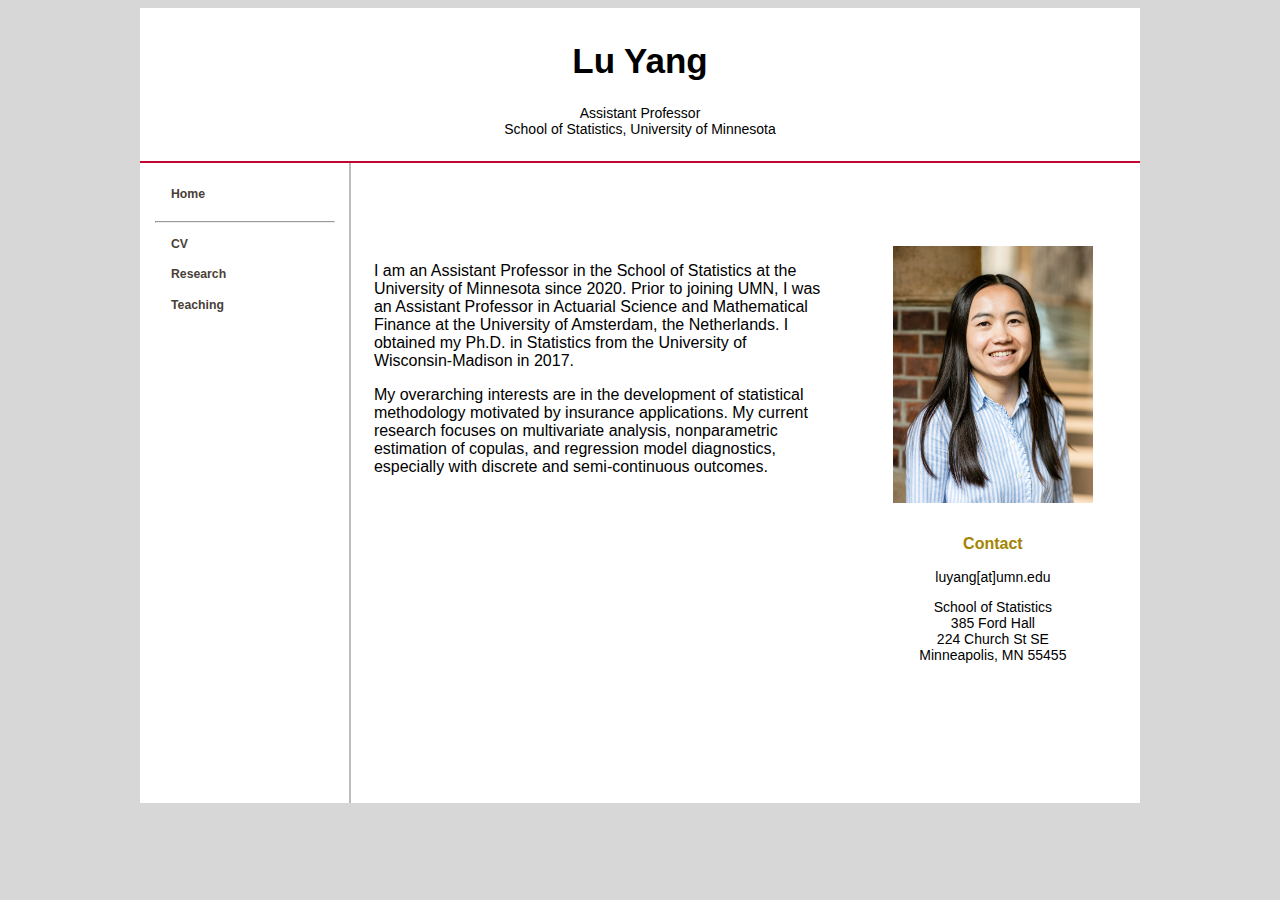
<file: index.htm>
<!DOCTYPE html>
<html>
	<head>
		<title>Lu Yang</title>
		<meta name="description" content="Lu Yang, Assistant Professor in Statistics at the University of Minnesota">
		<meta name="keywords" content="Lu Yang, UMN, Statistics, Actuarial Science, University of Minnesota, Jed Frees, Edward W Frees, Professor Frees, Professor Jed Frees, Zhengjun Zhang, Professor Zhengjun Zhang">
		<meta name="author" content="Lu Yang">
		<meta charset="UTF-8">
		<link href="css/main.css" rel="stylesheet" />
	</head>
	<body>
		<div class="main-wrapper">
			<div class="masthead">
					
			</div>
			<div class="title">
				<h1 class="title">Lu Yang</h1>
<p >Assistant Professor<br>School of Statistics, University of Minnesota</p>
			</div>
			<div class="content-wrapper">
				<div class="left-col">
					<div class="sideNav">
					<ul class="sidenav top">
						<li><a href="index.htm">Home</a></li>
						
					</ul>
					<hr />
					<ul class="sidenav main">
						<li><a href="./cv.html">CV</a></li>
						<li><a href="./research.html">Research</a></li>
						<li><a href="./teaching.html">Teaching</a></li>
						
					  </ul>

					</div>
				</div>
				<div class="right-col">
					<table class="indexContentTable">
						<tbody>
							<tr>
								<td style="vertical-align: top;">
								<p class="homePageText">
									I am an Assistant Professor in the School of Statistics at the University of Minnesota since 2020. Prior to joining UMN, I was an Assistant Professor in Actuarial Science and Mathematical Finance at the University of Amsterdam, the Netherlands. I obtained my Ph.D. in Statistics from the University of Wisconsin-Madison in 2017.</p>
									<p class="homePageText">
									My overarching interests are in the development of statistical methodology motivated by insurance applications. My current research focuses on multivariate analysis, nonparametric estimation of copulas, and regression model diagnostics, especially with discrete and semi-continuous outcomes.
									
								</p>
								
								</td>
								<td class="tdSpacer">&nbsp;
								</td>
								<td>
									<img src="images/20180614 Yang 78.jpeg" alt="Lu Yang" align="middle" width="200" >
									<div style="text-align: center;">
									<br>
										<h3>Contact</h3>
										<p >luyang[at]umn.edu</p><p>School of Statistics
										<br>385 Ford Hall	
										<br> 224 Church St SE<br>Minneapolis, MN 55455</p>
										
										</div>
								</td>

							</tr>
						</tbody>
					</table>
				</div>
			</div>
		</div>
		<script src="http://ajax.googleapis.com/ajax/libs/jquery/1.11.0/jquery.min.js"></script>
		<script type="text/javascript" src="js/scripts.js"></script>
	</body>
	

</html>
</file>
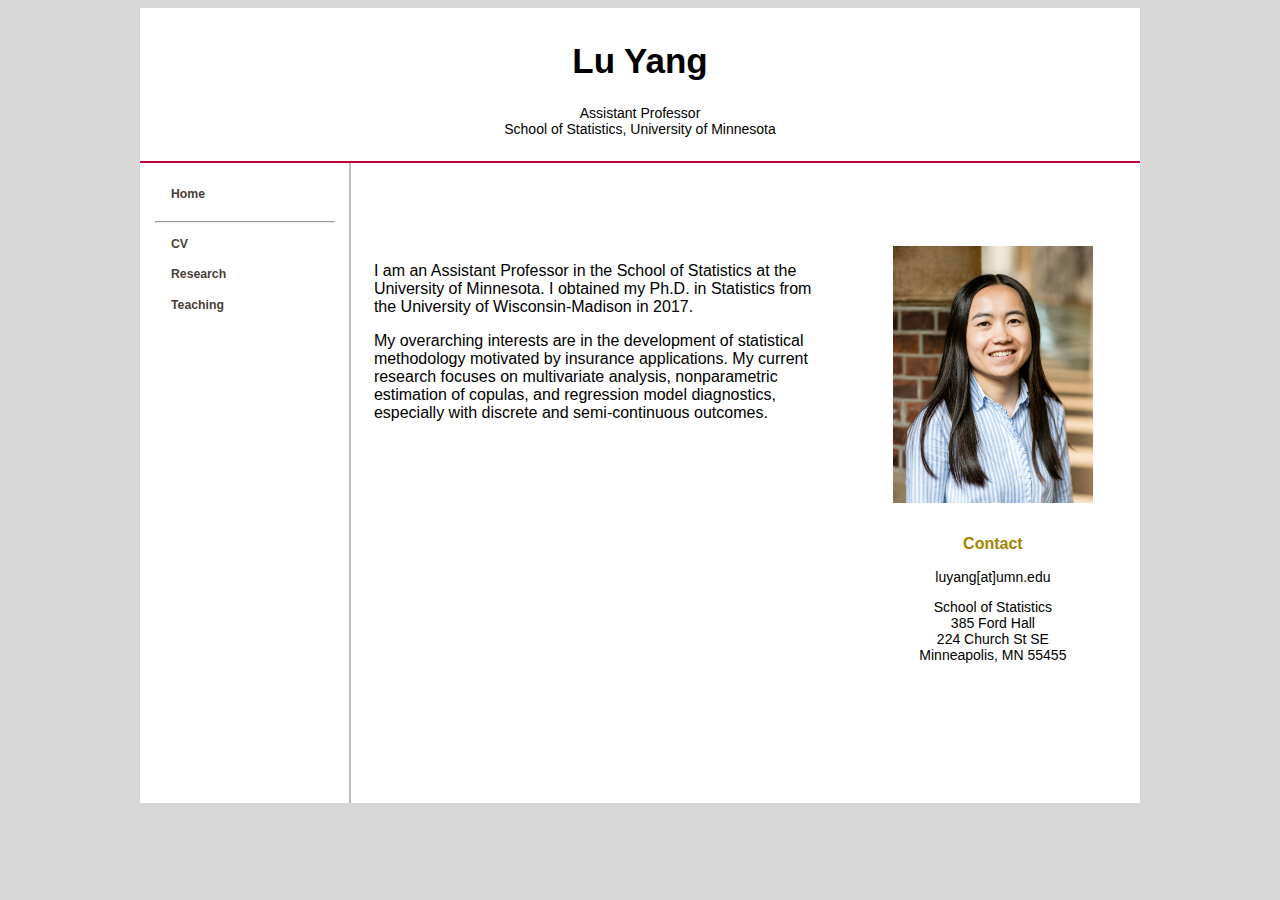
<file: index.html>
<!DOCTYPE html>
<html>
	<head>
		<title>Lu Yang</title>
		<meta name="description" content="Lu Yang, Assistant Professor in Statistics at the University of Minnesota">
		<meta name="keywords" content="Lu Yang, UMN, Statistics, Actuarial Science, University of Minnesota, Jed Frees, Edward W Frees, Professor Frees, Professor Jed Frees, Zhengjun Zhang, Professor Zhengjun Zhang">
		<meta name="author" content="Lu Yang">
		<meta charset="UTF-8">
		<link href="css/main.css" rel="stylesheet" />
	</head>
	<body>
		<div class="main-wrapper">
			<div class="masthead">
					
			</div>
			<div class="title">
				<h1 class="title">Lu Yang</h1>
<p >Assistant Professor<br>School of Statistics, University of Minnesota</p>
			</div>
			<div class="content-wrapper">
				<div class="left-col">
					<div class="sideNav">
					<ul class="sidenav top">
						<li><a href="index.html">Home</a></li>
						
					</ul>
					<hr />
					<ul class="sidenav main">
						<li><a href="./cv.html">CV</a></li>
						<li><a href="./research.html">Research</a></li>
						<li><a href="./teaching.html">Teaching</a></li>
						
					  </ul>

					</div>
				</div>
				<div class="right-col">
					<table class="indexContentTable">
						<tbody>
							<tr>
								<td style="vertical-align: top;">
								<p class="homePageText">
									I am an Assistant Professor in the School of Statistics at the University of Minnesota. I obtained my Ph.D. in Statistics from the University of Wisconsin-Madison in 2017.</p>
									<p class="homePageText">
									My overarching interests are in the development of statistical methodology motivated by insurance applications. My current research focuses on multivariate analysis, nonparametric estimation of copulas, and regression model diagnostics, especially with discrete and semi-continuous outcomes.
									
								</p>
								
								</td>
								<td class="tdSpacer">&nbsp;
								</td>
								<td>
									<img src="images/20180614 Yang 78.jpeg" alt="Lu Yang" align="middle" width="200" >
									<div style="text-align: center;">
									<br>
										<h3>Contact</h3>
										<p >luyang[at]umn.edu</p><p>School of Statistics
										<br>385 Ford Hall	
										<br> 224 Church St SE<br>Minneapolis, MN 55455</p>
										
										</div>
								</td>

							</tr>
						</tbody>
					</table>
				</div>
			</div>
		</div>
		<script src="http://ajax.googleapis.com/ajax/libs/jquery/1.11.0/jquery.min.js"></script>
		<script type="text/javascript" src="js/scripts.js"></script>
	</body>
	

</html>
</file>
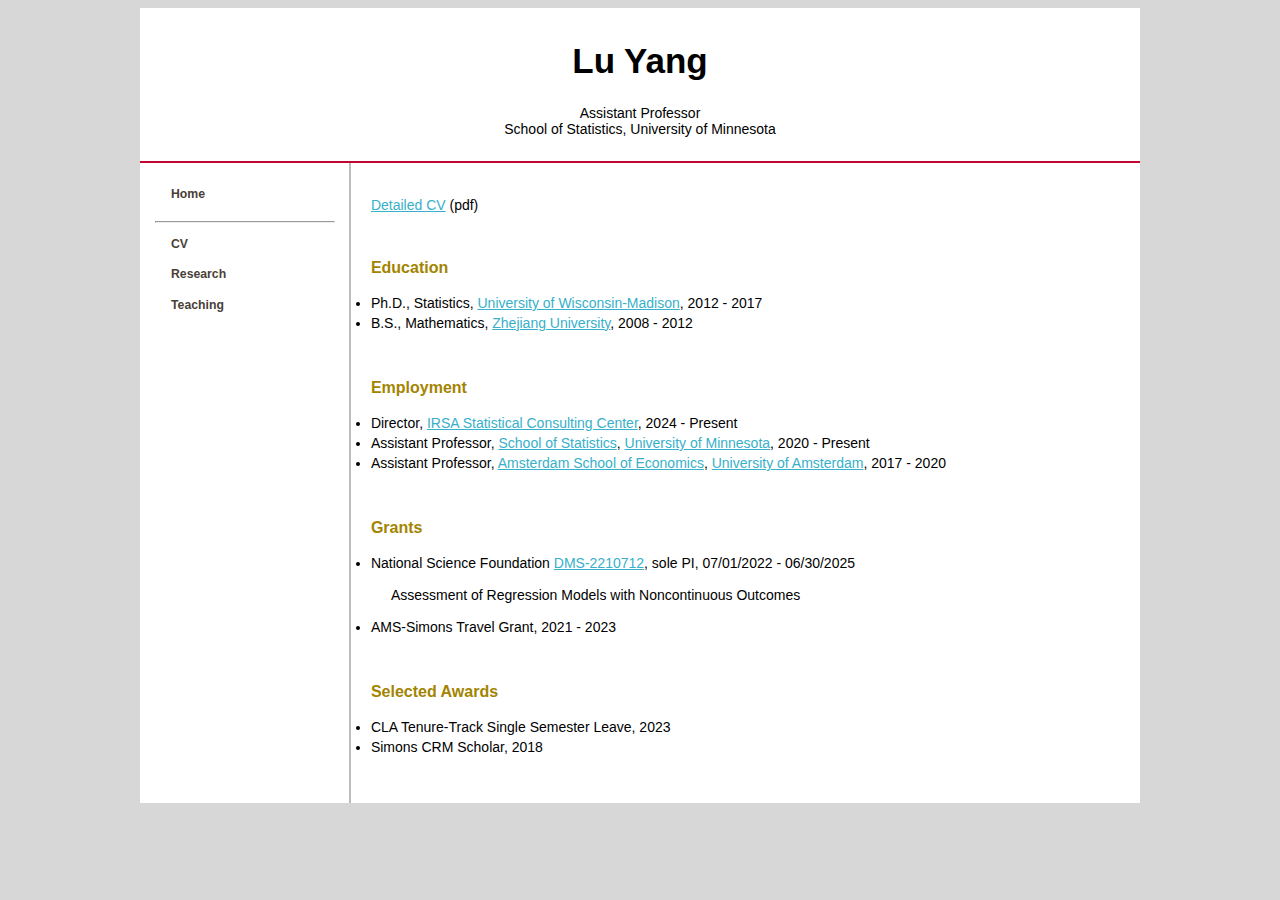
<file: cv.html>
<!DOCTYPE html>
<html>
	<head>
		<title>Lu Yang</title>
		<meta name="description" content="Lu Yang, Assistant Professor in Statistics at the University of Minnesota">
		<meta name="keywords" content="Lu Yang, UMN, Statistics, Actuarial Science, University of Minnesota, Jed Frees, Edward W Frees, Professor Frees, Professor Jed Frees, Zhengjun Zhang, Professor Zhengjun Zhang">
		<meta name="author" content="Lu Yang">
		<meta charset="UTF-8">
		<link href="css/main.css" rel="stylesheet" />
	</head>
	<body>
		<div class="main-wrapper">
			<div class="masthead">
					
			</div>
			<div class="title">
				<h1 class="title">Lu Yang</h1>
<p >Assistant Professor<br>School of Statistics, University of Minnesota</p>
			</div>
			<div class="content-wrapper">
				<div class="left-col">
					<div class="sideNav">
					<ul class="sidenav top">
						<li><a href="index.html">Home</a></li>
						
					</ul>
					<hr />
					<ul class="sidenav main">
						<li><a href="./cv.html">CV</a></li>
						<li><a href="./research.html">Research</a></li>
						<li><a href="./teaching.html">Teaching</a></li>
						
					  </ul>

					</div>
				</div>
				<div class="right-col">
					<p>
      <a href="cv_luyang.pdf" target="_blank">Detailed CV</a> (pdf)
    </p>				
						<br>
						<p>
						    
								<h3>Education</h3>
					
						<li >Ph.D., Statistics, <a href="http://stat.wisc.edu/" target="_blank">University of Wisconsin-Madison</a>, 2012 - 2017</li>
						 
						
						
						<li>B.S., Mathematics, <a href="http://www.zju.edu.cn/english/" target="_blank">Zhejiang University</a>, 2008 - 2012</li>
						</p>

			<br>
								<p>
								<h3>Employment</h3>
								<li>Director, <a href="https://irsa.umn.edu/service-center" target="_blank">IRSA Statistical Consulting Center</a>, 2024 - Present</li>
								
					<li>Assistant Professor, <a href="https://cla.umn.edu/statistics" target="_blank">School of Statistics</a>, <a href="https://twin-cities.umn.edu/" target="_blank">University of Minnesota</a>, 2020 - Present</li>
						
						<li >Assistant Professor, <a href="https://ase.uva.nl/" target="_blank">Amsterdam School of Economics</a>, <a href="https://www.uva.nl/en" target="_blank">University of Amsterdam</a>, 2017 - 2020</li>
						 
						
						
						</p>
						
						<br>
								<p>
								<h3>Grants</h3>
					<li>National Science Foundation <a href="https://www.nsf.gov/awardsearch/showAward?AWD_ID=2210712" target="_blank">DMS-2210712</a>, sole PI, 07/01/2022 - 06/30/2025</li>
					
				      	<p style="text-indent: 20px">
						          Assessment of Regression Models with Noncontinuous Outcomes
						    </p>
						
<li>AMS-Simons Travel Grant, 2021 - 2023</li>						 
						
						
						</p>
						
						<br>
								<p>
								<h3>Selected Awards</h3>
					
												<li>CLA Tenure-Track Single Semester Leave, 2023</li>						 

						<li >Simons CRM Scholar, 2018</li>
						 
						

						</p>
		
				</div>
			</div>
		</div>
		<script src="http://ajax.googleapis.com/ajax/libs/jquery/1.11.0/jquery.min.js"></script>
		<script type="text/javascript" src="js/scripts.js"></script>
	</body>

</html>
</file>
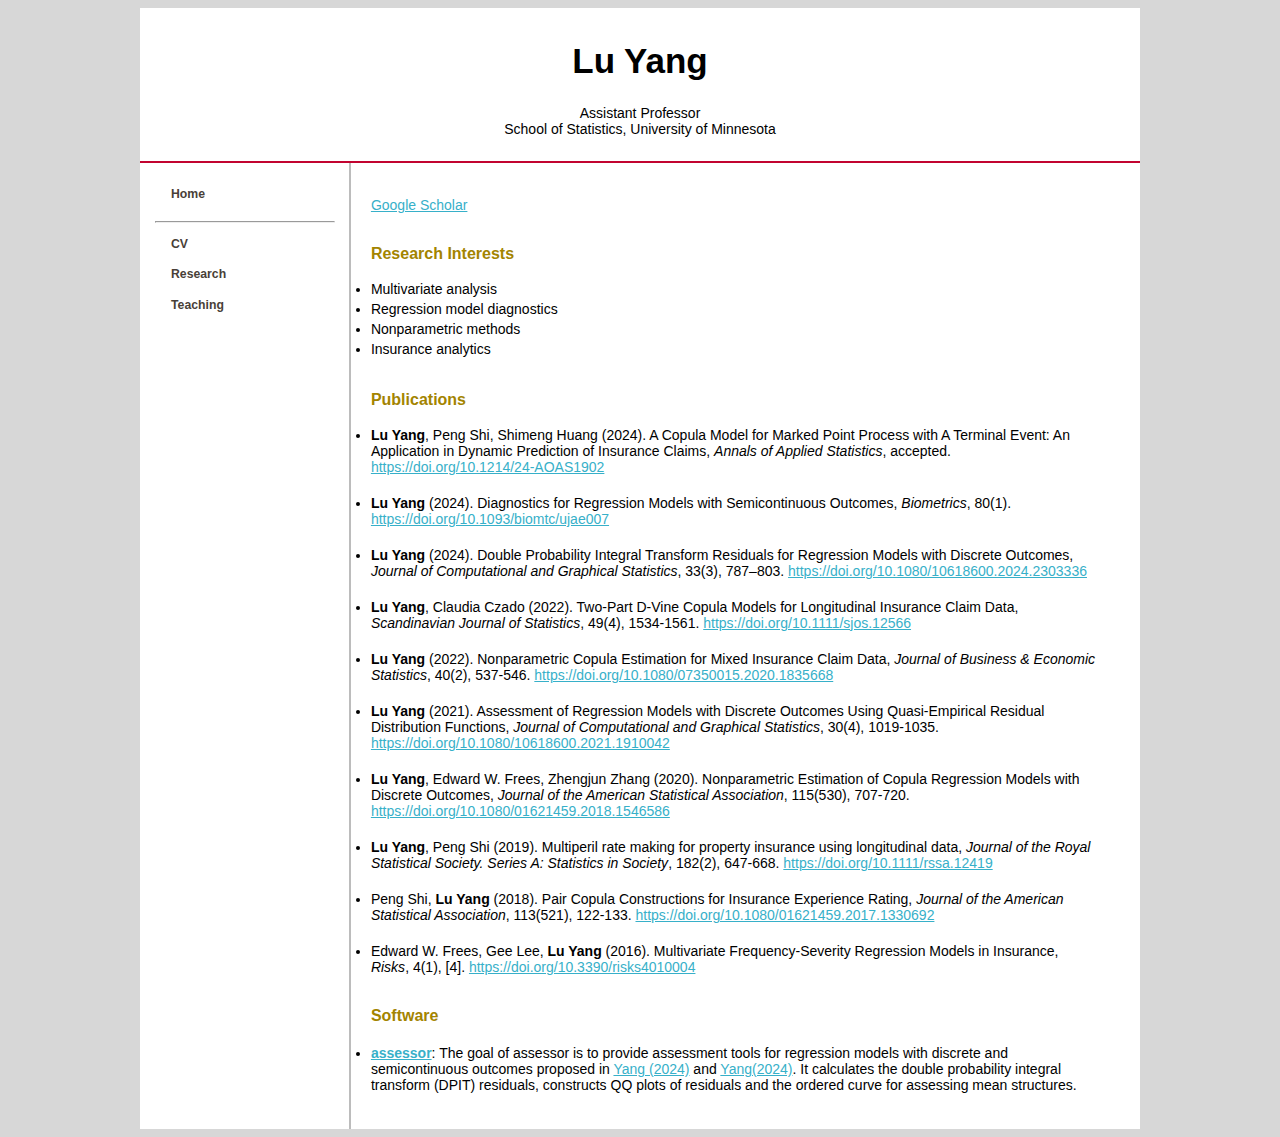
<file: research.html>
<!DOCTYPE html>
<html>
	<head>
		<title>Lu Yang</title>
		<meta name="description" content="Lu Yang, Assistant Professor in Statistics at the University of Minnesota">
		<meta name="keywords" content="Lu Yang, UMN, Statistics, Actuarial Science, University of Minnesota, Jed Frees, Edward W Frees, Professor Frees, Professor Jed Frees, Zhengjun Zhang, Professor Zhengjun Zhang">
		<meta name="author" content="Lu Yang">
		<meta charset="UTF-8">
		<link href="css/main.css" rel="stylesheet" />
	</head>
	<body>
		<div class="main-wrapper">
			<div class="masthead">
					
			</div>
			<div class="title">
				<h1 class="title">Lu Yang</h1>
<p >Assistant Professor<br>School of Statistics, University of Minnesota</p>
			</div>
			<div class="content-wrapper">
				<div class="left-col">
					<div class="sideNav">
					<ul class="sidenav top">
						<li><a href="index.html">Home</a></li>
						
					</ul>
					<hr />
					<ul class="sidenav main">
						<li><a href="./cv.html">CV</a></li>
						<li><a href="./research.html">Research</a></li>
						<li><a href="./teaching.html">Teaching</a></li>
						
					  </ul>

					</div>
				</div>
				<div class="right-col">
    <p>
      
      
      <a href="https://scholar.google.com/citations?user=H05tJhMAAAAJ&hl=en" target="_blank">Google Scholar</a>
      
      <br>
      <br>
      
					<h3>Research Interests</h3>
					
						<li >Multivariate analysis</li>
						<li>Regression model diagnostics</li>
						<li>Nonparametric methods</li>
						<li>Insurance analytics</li>
			
			<br>

			
								<h3>Publications</h3>
							
							<li><strong>Lu Yang</strong>, Peng Shi, Shimeng Huang (2024).  A Copula Model for Marked Point Process with A Terminal Event:
An Application in Dynamic Prediction of Insurance Claims, <i>Annals of Applied Statistics</i>, accepted. <a href="https://doi.org/10.1214/24-AOAS1902" target="_blank">https://doi.org/10.1214/24-AOAS1902</a>
</li>
			
			<br>				
							<li><strong>Lu Yang</strong> (2024). Diagnostics for Regression Models with Semicontinuous Outcomes, <i>Biometrics</i>, 80(1).  <a href="https://doi.org/10.1093/biomtc/ujae007" target="_blank">https://doi.org/10.1093/biomtc/ujae007</a></li>
		
			<br>

		
											<li><strong>Lu Yang</strong> (2024). Double Probability Integral Transform Residuals for Regression Models with Discrete Outcomes, <i>Journal of Computational and Graphical Statistics</i>, 33(3),  787–803. <a href="https://doi.org/10.1080/10618600.2024.2303336" target="_blank">https://doi.org/10.1080/10618600.2024.2303336</a></li>
			<br>
							
								<li><strong>Lu Yang</strong>, Claudia Czado (2022). Two-Part D-Vine Copula Models for Longitudinal Insurance Claim Data, <i>Scandinavian Journal of Statistics</i>, 49(4), 1534-1561. <a href="https://doi.org/10.1111/sjos.12566" target="_blank">https://doi.org/10.1111/sjos.12566</a> </li>
					<br>
									<li><strong>Lu Yang</strong> (2022). Nonparametric Copula Estimation for Mixed Insurance Claim Data, <i>Journal of Business & Economic Statistics</i>, 40(2), 537-546. <a href="https://doi.org/10.1080/07350015.2020.1835668" target="_blank">https://doi.org/10.1080/07350015.2020.1835668</a></li>
					<br>
								
					<li><strong>Lu Yang</strong> (2021). Assessment of Regression Models with Discrete Outcomes Using Quasi-Empirical Residual Distribution Functions, <i>Journal of Computational and Graphical Statistics</i>, 30(4), 1019-1035. <a href="https://doi.org/10.1080/10618600.2021.1910042" target="_blank">https://doi.org/10.1080/10618600.2021.1910042</a> </li>
					<br>
					<li><strong>Lu Yang</strong>, Edward W. Frees,  Zhengjun Zhang (2020). Nonparametric Estimation of Copula Regression Models with Discrete Outcomes, <i>Journal of the American Statistical Association</i>, 115(530), 707-720. <a href="https://doi.org/10.1080/01621459.2018.1546586" target="_blank">https://doi.org/10.1080/01621459.2018.1546586</a></li>
					<br>
					<li><strong>Lu Yang</strong>, Peng Shi (2019). Multiperil rate making for property insurance using longitudinal data, <i>Journal of the Royal Statistical Society. Series A: Statistics in Society</i>, 182(2), 647-668. <a href="https://doi.org/10.1111/rssa.12419" target="_blank">https://doi.org/10.1111/rssa.12419</a></li>
					<br>
						<li>Peng Shi, <strong>Lu Yang</strong> (2018). Pair Copula Constructions for Insurance Experience Rating, <i>Journal of the American Statistical Association</i>, 113(521), 122-133. <a href="https://doi.org/10.1080/01621459.2017.1330692" target="_blank">https://doi.org/10.1080/01621459.2017.1330692</a></li>
						
<br>

<li>Edward W. Frees, Gee Lee, <strong>Lu Yang</strong> (2016). Multivariate Frequency-Severity Regression Models in Insurance, <i>Risks</i>, 4(1), [4]. <a href="https://doi.org/10.3390/risks4010004" target="_blank">https://doi.org/10.3390/risks4010004</a>
					
					    <br>
					<br>

			
								<h3>Software</h3>
							<li> <a href="https://jhlee1408.github.io/assessor/" target="_blank"><strong>assessor</strong></a>: The goal of assessor is to provide assessment tools for regression models with discrete and semicontinuous outcomes proposed in <a href="https://doi.org/10.1080/10618600.2024.2303336" target="_blank">Yang (2024)</a> and <a href="https://doi.org/10.1093/biomtc/ujae007" target="_blank">Yang(2024)</a>. It calculates the double probability integral transform (DPIT) residuals, constructs QQ plots of residuals and the ordered curve for assessing mean structures.

							

						
					
					</p>
						
				</div>
			</div>
		</div>
		<script src="http://ajax.googleapis.com/ajax/libs/jquery/1.11.0/jquery.min.js"></script>
		<script type="text/javascript" src="js/scripts.js"></script>
	</body>

</html>
</file>
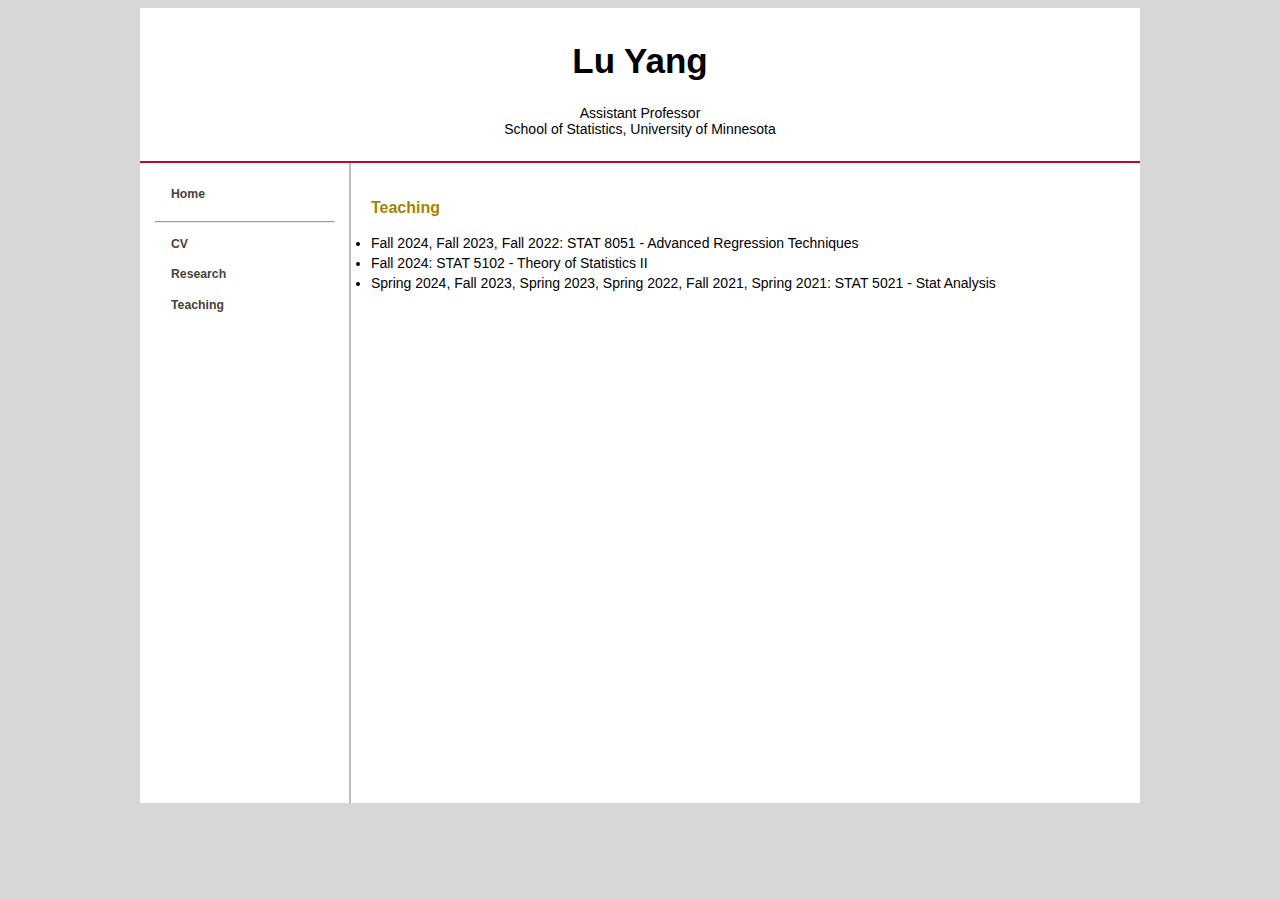
<file: teaching.html>
<!DOCTYPE html>
<html>
	<head>
		<title>Lu Yang</title>
		<meta name="description" content="Lu Yang, Assistant Professor in Statistics at the University of Minnesota">
		<meta name="keywords" content="Lu Yang, UMN, Statistics, Actuarial Science, University of Minnesota, Jed Frees, Edward W Frees, Professor Frees, Professor Jed Frees, Zhengjun Zhang, Professor Zhengjun Zhang">
		<meta name="author" content="Lu Yang">
		<meta charset="UTF-8">
		<link href="css/main.css" rel="stylesheet" />
	</head>
	<body>
		<div class="main-wrapper">
			<div class="masthead">
					
			</div>
			<div class="title">
				<h1 class="title">Lu Yang</h1>
<p >Assistant Professor<br>School of Statistics, University of Minnesota</p>
			</div>
			<div class="content-wrapper">
				<div class="left-col">
					<div class="sideNav">
					<ul class="sidenav top">
						<li><a href="index.html">Home</a></li>
						
					</ul>
					<hr />
					<ul class="sidenav main">
						<li><a href="./cv.html">CV</a></li>
						<li><a href="./research.html">Research</a></li>
						<li><a href="./teaching.html">Teaching</a></li>
						
					  </ul>

					</div>
				</div>
				<div class="right-col">
					<p>
					<h3>Teaching</h3>
						
						<li> Fall 2024, Fall 2023, Fall 2022: STAT 8051 - Advanced Regression Techniques</li>
						<li> Fall 2024: STAT 5102 - Theory of Statistics II</li>
						<li >Spring 2024, Fall 2023, Spring 2023, Spring 2022, Fall 2021, Spring 2021: STAT 5021 - Stat Analysis</li>
    </p>
   
								
					
																
				</div>
			</div>
		</div>
		<script src="http://ajax.googleapis.com/ajax/libs/jquery/1.11.0/jquery.min.js"></script>
		<script type="text/javascript" src="js/scripts.js"></script>
	</body>
	

</html>
</file>
<file: css/main.css>
body{
	background:#D7D7D7;
	font-size:14px;
	font-family:Arial, helvetica, sans-serif;
}
a{
	color:#37b0c9;
	cursor:pointer;
	text-decoration:underline;
}
a:hover{
	color: #C00000;
}
p{
	font-size:1em;
	
}
h1{
	font-size:2.5em;
	font-weight:bold;
}
h2{
	font-size:26px;
	color: #003B4A;
	margin: 10px 0 20px;
}
h3{
	font-size:16px;
	color: #A38400;
}

h3.h3inOL
{
	margin-left: -40px;
}

div.main-wrapper{
	width:1000px;
	height:100%;
	background:#FFFFFF;
	margin-left:auto;
	margin-right:auto;
}

div.masthead {
	background: transparent;
	width: 100%;
}
div.content-wrapper{
}

img.wsbBanner {
	width: 100%;
}

div.title{
	background-color:#FFFFFF;
	color:#000000;
	width:100%;
	text-align:center;
	padding-top:10px;
	padding-bottom:10px;
	border-bottom:2px solid #C20430;
}
div.content-wrapper{
	min-height:600px;
	width:100%;
	vertical-align:top;
}
div.right-col{
	width:725px;
	padding:20px;
	height:auto;
	min-height: 600px;
	display:inline-block;
	vertical-align:top;
	border-left:2px solid #BCBCBC;
}
div.left-col{
	width:175px;
	padding:15px;
	display:inline-block;
	height: inherit;
}
div.sideNav ul{
	list-style-type:none;
	margin-left:-27px;
}
div.sideNav ul li ul{
	list-style-type:none;
	margin-left:-20px;
}
div.sideNav
{
    width: 180px;
    overflow-x: hidden;
}
div.sideNav a{
	color:#54565B;
	text-decoration:none;
}
div.sideNav a:hover
{
    text-decoration: none !important;
}

div.sideNav div.sidenavHeader a
{
	color: #493F38;
	font-family: Arial;
	font-size: 0.813em;
	line-height: 1.5em;
	font-weight: bold;
	left: 5px;
	position: relative;
}

div.sideNav a:visited
{
    color: #493F38;
}

div.sideNav div.sideNavBar
{
    background-image: url('http://bus.wisc.edu/_images/template/global/sideNavBar2.png');
    height: 2px;
    width: 200px;
}

div.sideNav ul.sidenav
{
    font-family: Arial;
    font-size:	0.875em;
    line-height: 1.563em;
    font-weight: bold;
	display:block;
}
div.sideNav ul.sidenav ul
{
	display:none;
}

div.sideNav ul.sidenav a
{
    color: #493F38;
    text-decoration: none;
    margin: 1px 1px 1px 1px;
    padding: 2px 0px 2px 2px;
    display: inline-block;
    width: 100%;
}
div.sideNav ul.sidenav a:hover{
	background-color:#9F998F;
	color:#fff;
}

div.sideNav ul.sidenav a:hover.btnToggle
{
    background-color:#fff;
    cursor: pointer;
}


div.sideNav ul.sidenav a:hover.btnToggle
{
    background-color:#fff;
    cursor: pointer;
}

div.sideNav ul.sidenav li
{
    list-style-type: none; /*margin-top: 3px;     /*asdf*/
    position: relative;
    margin: 1px 0px 1px 0px;
}

div.sideNav ul.sidenav li.active-top ul{
	display:block;
}
div.sideNav ul.sidenav li.active-top ul li.active-bottom a, div.sideNav ul.sidenav li.active a{
	background-color:#9F998F;
	color:#fff;
}

.indexContentTable
{
	margin-top: 60px;
}

.tdSpacer
{
	width: 60px;
}

.bookCover
{
	border: 5px double #C20430;
}

.welcome
{
	font-size: 18px;
}

.homePageText
{
	font-size: 16px;
}

table.chapterTable
{
	font-family: Tahoma, Geneva, sans-serif;
	margin-left:auto;
	margin-right:auto;
}

.chapterTableHeaderRow
{
	background-color: #8A2432;
	color: white;
	font-size: 14px;
	height: 15px;
}
table.chapterTable tr td{
	padding:5px;
	min-width:120px;
}

ul{margin-top:2px;}

table .chapterTable td p
{
	margin: 0;
	padding:0;
}

.tableCellSeperator
{
	border-right: 1px solid black;
}

table.chapterTable tr.alternateRow
{
	background-color: #E3E3E3;
}

li { padding: 2px 0px; }
</file>
